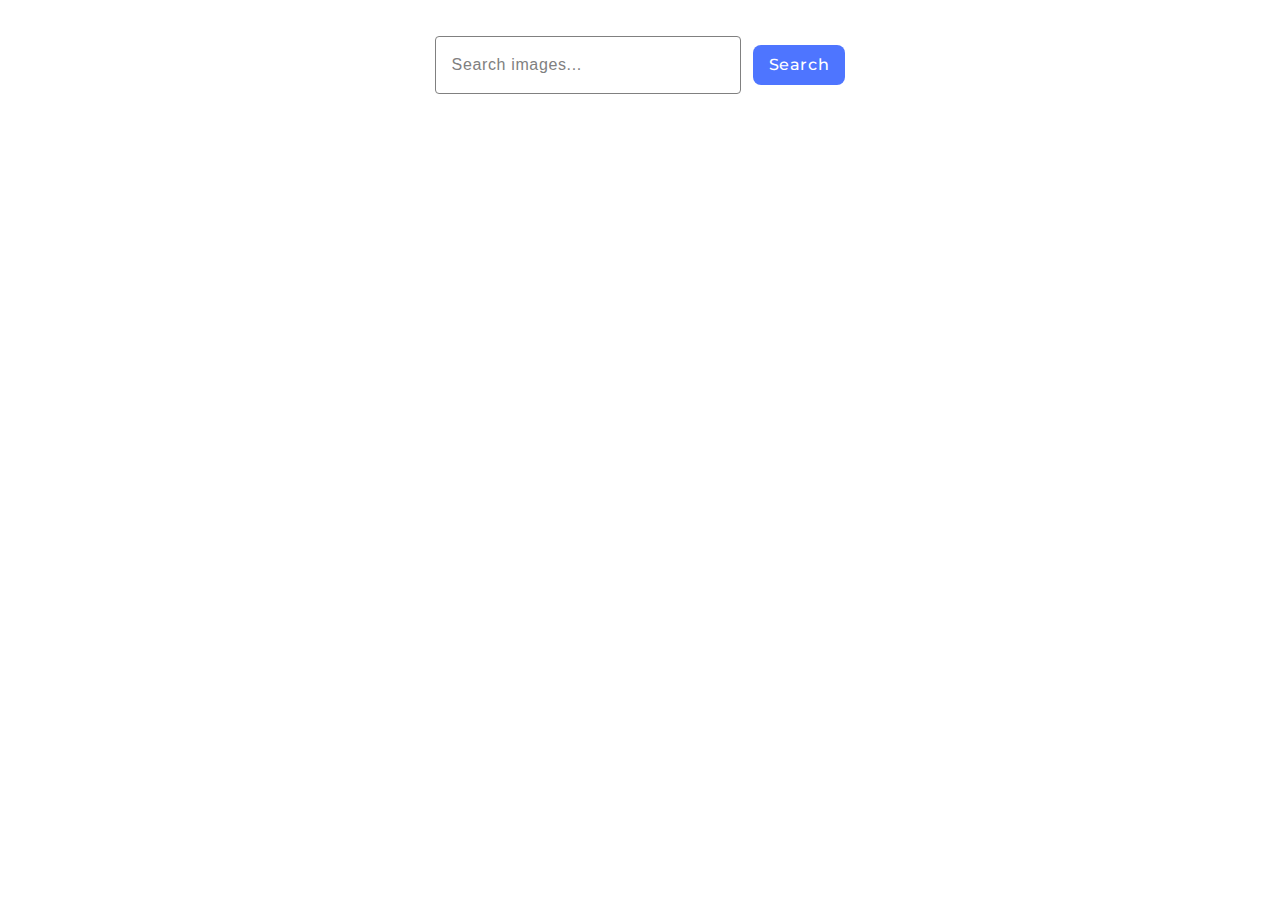
<file: src/index.html>
<!DOCTYPE html>
<html lang="en">
  <head>
    <meta charset="UTF-8" />
    <meta name="viewport" content="width=device-width, initial-scale=1.0" />
    <title>goit-js-hw-11</title>
    <link
      rel="stylesheet"
      href="https://cdnjs.cloudflare.com/ajax/libs/modern-normalize/3.0.1/modern-normalize.min.css"
      integrity="sha512-q6WgHqiHlKyOqslT/lgBgodhd03Wp4BEqKeW6nNtlOY4quzyG3VoQKFrieaCeSnuVseNKRGpGeDU3qPmabCANg=="
      crossorigin="anonymous"
      referrerpolicy="no-referrer"
    />
    <link
      href="https://fonts.googleapis.com/css2?family=Montserrat:wght@400;500;600&display=swap"
      rel="stylesheet"
    />
    <link rel="stylesheet" href="./css/styles.css" />
  </head>
  <body>
    <main>
      <div class="container">
        <div class="form-wrapper">
          <form class="search-form js-search-form">
            <input
              type="text"
              name="img-search"
              class="search-field js-search-field"
              placeholder="Search images..."
            />
            <button type="submit" class="search-btn js-search-btn">
              Search
            </button>
          </form>
        </div>
        <ul class="gallery"></ul>
        <button class="load-btn visually-hidden">Load more</button>
        <span class="loader visually-hidden"></span>
      </div>
    </main>

    <script type="module" src="./main.js" type="module"></script>
  </body>
</html>
</file>
<file: src/css/styles.css>
/**
  |============================
  | include css partials with
  | default @import url()
  |============================
*/
/* Common styles */
@import url('./reset.css');
@import url('./base.css');
@import url('./container.css');

/* Sections style */
@import url('./main.css');
</file>
